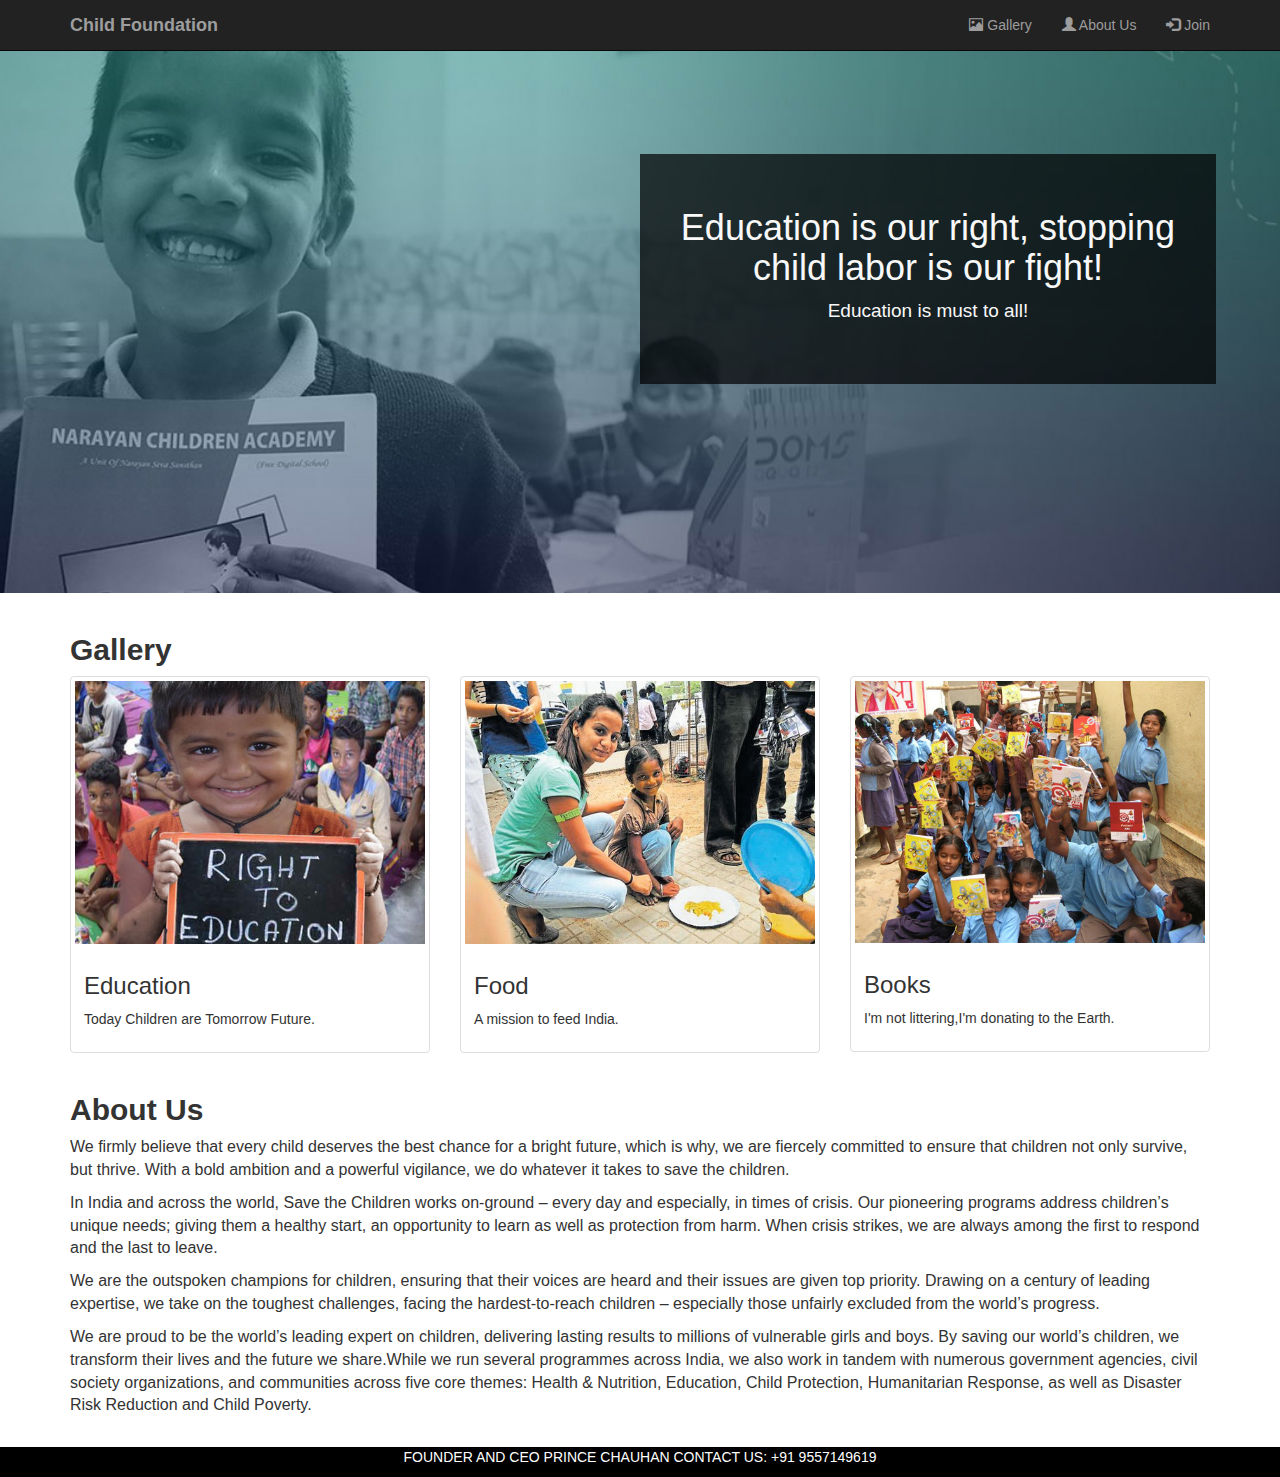
<file: index.html>
<!DOCTYPE html>
<head>
<title>Child Foundation</title>

       <link rel="stylesheet" href="https://maxcdn.bootstrapcdn.com/bootstrap/3.3.7/css/bootstrap.min.css" >

        <!--jQuery library--> 
        <script src="https://ajax.googleapis.com/ajax/libs/jquery/1.12.4/jquery.min.js"></script>

        <!--Latest compiled and minified JavaScript--> 
        <script src="https://maxcdn.bootstrapcdn.com/bootstrap/3.3.7/js/bootstrap.min.js"></script>
        <meta name="viewport" content="width=device-width, initial-scale=1">
        <link rel="stylesheet" type="text/css" href="style.css">
</head>
    <body>
        <nav class="navbar navbar-inverse navbar-fixed-top"> 
            <div class="container">
                <div class="navbar-header">
                    <button type="button" class="navbar-toggle" data-toggle="collapse" data-target="#myNavbar">
                        <span class="icon-bar"></span>
                        <span class="icon-bar"></span>
                        <span class="icon-bar"></span>                        
                    </button>
                    <a class="navbar-brand" href="index.html"><b>Child Foundation</b></a>
                </div>
                <div class="collapse navbar-collapse" id="myNavbar">
                    <ul class="nav navbar-nav navbar-right">
                        <li><a href="#gallery"><span class="glyphicon glyphicon-picture"></span> Gallery</a></li>
                        <li><a href="#about"><span class="glyphicon glyphicon-user"></span> About Us</a></li>
                        <li><a href="join.html"><span class="glyphicon glyphicon-log-in"></span> Join</a></li>
                    </ul>
                </div>
            </div>
        </nav>   
    <div class="container-fluid">
        <div class="row">
        <div class="banner-image img-responsive">
            <div class="inner-banner">
                <div class="banner_content">
                <h1>Education is our right, stopping child labor is our fight!</h1>
                <p id="con"> Education is must to all!</p>
                
                <form><script src="https://checkout.razorpay.com/v1/payment-button.js" data-payment_button_id="pl_HaT6TRAIZ7vpqF" async> </script> </form>
                </div>
            </div>
        </div> 
        </div>
    </div>
        <div class="container" id="gallery">
         <h2><b>Gallery</b></h2>
            <div class="row">
                <div class="col-sm-4">
                    <a href="#" ><div class="thumbnail" >
                     <img src="edu.jpg" alt="education">
                            <div class="caption">
                                <h3>Education</h3>
                                <p>Today Children are Tomorrow Future.</p>
                            </div>
                        </div> 
                    </a>
                </div>

                <div class="col-sm-4" id="foods">
                    <a href="products.php#watches" ><div class="thumbnail">
                            <img src="food.jpg" alt="">
                            <div class="caption">
                                <h3>Food</h3>
                                <p>A mission to feed India.</p>
                            </div>
                        </div> 
                    </a>
                </div>

                <div class="col-sm-4">
                    <a href="products.php#shirts" ><div class="thumbnail">
                            <img src="book.jpg" alt="">
                            <div class="caption">
                                <h3>Books</h3>
                                <p>I'm not littering,I'm donating to the Earth.</p>
                            </div>
                        </div>
                    </a>
                </div>
            </div>
        
        </div>
    <div class="container" id="about">
    <h2><b>About Us</b></h2>
    <p>We firmly believe that every child deserves the best chance for a bright future, which is why, we are fiercely committed
        to ensure that children not only survive, but thrive. With a bold ambition and a powerful vigilance, we do whatever it
        takes to save the children.</p>
    <p>In India and across the world, Save the Children works on-ground – every day and especially, in times of crisis. 
        Our pioneering programs address children’s unique needs; giving them a healthy start, an opportunity to learn as 
        well as protection from harm. When crisis strikes, we are always among the first to respond and the last to leave.</p>
    <p> We are the outspoken champions for children, ensuring that their voices are heard and their issues are given top
        priority. Drawing on a century of leading expertise, we take on the toughest challenges, facing the hardest-to-reach 
        children – especially those unfairly excluded from the world’s progress.</p>
    <p>We are proud to be the world’s leading expert on children, delivering lasting results to millions of vulnerable girls
        and boys. By saving our world’s children, we transform their lives and the future we share.While we run several
        programmes across India, we also work in tandem with numerous government agencies, civil society organizations, 
        and communities across five core themes: Health & Nutrition, Education, Child Protection, Humanitarian Response,
        as well as Disaster Risk Reduction and Child Poverty.</p>
    </div>

        <footer>
        <div class="footerr">
            <p>FOUNDER AND CEO PRINCE CHAUHAN CONTACT US: +91 9557149619</p>
        </div>
        </footer>
    
</body>
</html>
</file>
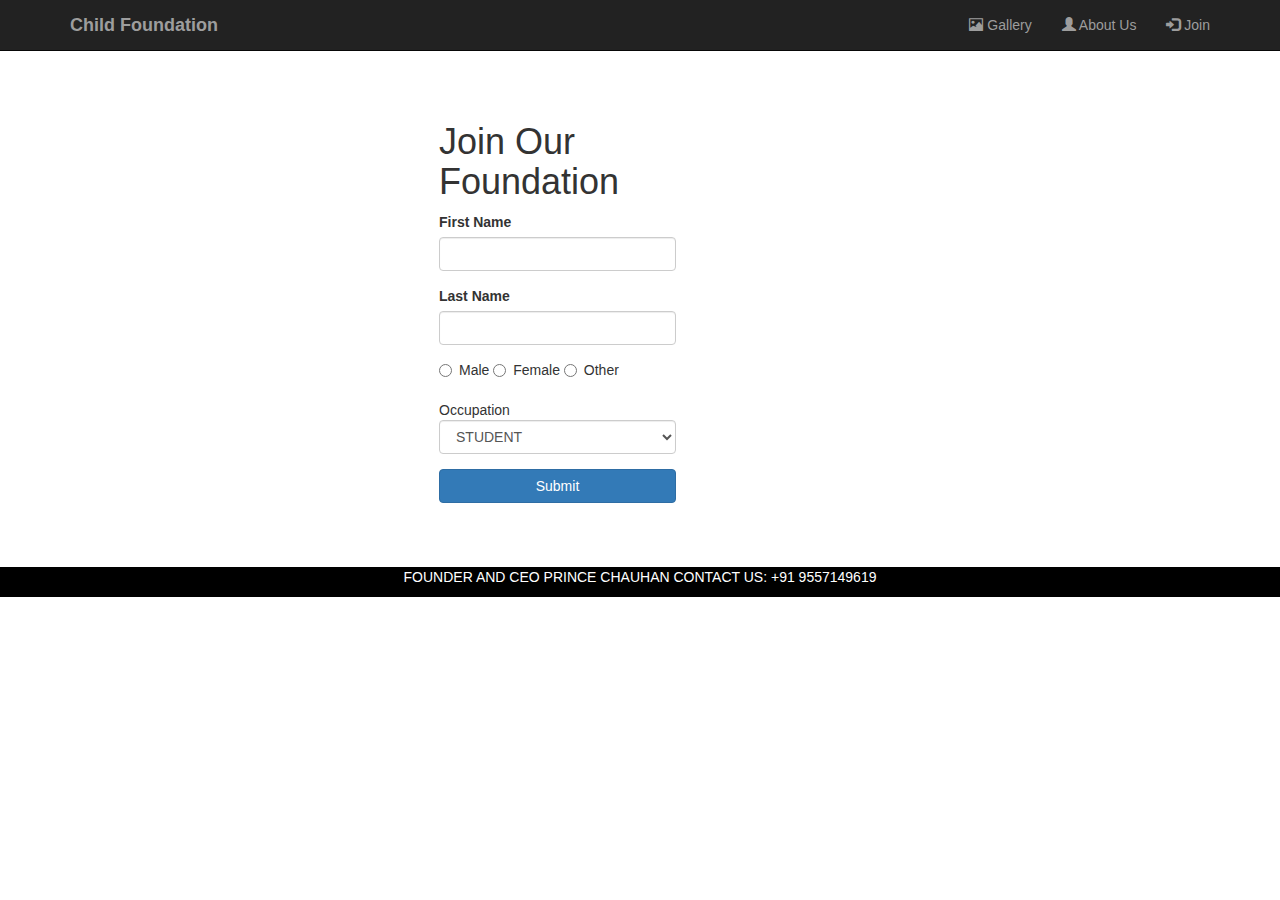
<file: join.html>
<!DOCTYPE html>
<!--
To change this license header, choose License Headers in Project Properties.
To change this template file, choose Tools | Templates
and open the template in the editor.
-->
<html>
    <head>
        <title>Join Member</title>
        <link rel="stylesheet" href="https://maxcdn.bootstrapcdn.com/bootstrap/3.3.7/css/bootstrap.min.css" >

        <!--jQuery library--> 
        <script src="https://ajax.googleapis.com/ajax/libs/jquery/1.12.4/jquery.min.js"></script>

        <!--Latest compiled and minified JavaScript--> 
        <script src="https://maxcdn.bootstrapcdn.com/bootstrap/3.3.7/js/bootstrap.min.js"></script>
        <meta name="viewport" content="width=device-width, initial-scale=1">
        <link rel="stylesheet" type="text/css" href="style.css">
    </head>
    
        <nav class="navbar navbar-inverse navbar-fixed-top"> 
            <div class="container">
                <div class="navbar-header">
                    <button type="button" class="navbar-toggle" data-toggle="collapse" data-target="#myNavbar">
                        <span class="icon-bar"></span>
                        <span class="icon-bar"></span>
                        <span class="icon-bar"></span>                        
                    </button>
                    <a class="navbar-brand" href="index.html"><b>Child Foundation</b></a>
                </div>
                <div class="collapse navbar-collapse" id="myNavbar">
                    <ul class="nav navbar-nav navbar-right">
                        <li><a href="#gallery"><span class="glyphicon glyphicon-picture"></span> Gallery</a></li>
                        <li><a href="#about"><span class="glyphicon glyphicon-user"></span> About Us</a></li>
                        <li><a href="join.html"><span class="glyphicon glyphicon-log-in"></span> Join</a></li>
                    </ul>
                </div>
            </div>
        </nav>   
        <div class="container" id="join">
            <div class="row">
                <div class="col-xs-4">
                    <h1> Join Our Foundation</h1>
                    <form>
                        <div class="form-group">
                            <label for="firstname">First Name</label>
                            <input type="text"  class="form-control" id="firstname" name="firstname" >
                        </div>
                        <div class="form-group">
                            <label for="lastname">Last Name</label>
                            <input type="text"  class="form-control" name="lastname">
                        </div>
                        <div class="radio">
                            <label>
                                <input type="radio" name="gender" value="male"> Male
                            </label>
                            <label>
                                <input type="radio" name="gender" value="female"> Female
                            </label>
                            <label>
                                <input type="radio" name="gender" value="other"> Other
                            </label><br><br>
                              <div class="form-group">
                            Occupation
                            <select class="form-control">
                                <option>STUDENT</option>
                                <option>BUISNSS</option>
                                <option>JOB</option>
                                <option>OTHERS</option>
                            </select>
                              </div>
                        </div>
                        <div>
                        
                        <input type="submit" value="Submit" class="btn btn-primary btn-block">
                        </div>

                    </form>
                </div>
            </div>
        </div>
         <footer>
        <div class="footerr">
            <p>FOUNDER AND CEO PRINCE CHAUHAN CONTACT US: +91 9557149619</p>
        </div>
    </footer>

    
</html>
</file>
<file: style.css>
body{
 width: 100%;
 height: 100%;
 margin: 0;
}

.content{
    min-height: 600px;
}
.banner-image{
    padding-bottom: 140px;
 margin-bottom: 20px;
 text-align: center;
 color: #f8f8f8;
 background: url("main.jpg") no-repeat center;
 background-size: cover;
    
}
.inner-banner{
 padding-top: 12%;
 padding-left: 45%;
 width:90%;
 margin:auto;
}
.banner_content{
 position: relative;
 padding-top: 6%;
 padding-bottom: 6%;
 overflow:hidden;
 margin-bottom: 12%;
 background-color: rgba(0, 0, 0, 0.7);
 max-width: 660px;
}

#con{
    padding-bottom: 15px;
    font-size: 19px
    
}

footer{
 background-color: #000;
 color:#fff;
 font-size:14px;
}
.footerr{
    width:90%;
 margin:auto;
 overflow:hidden;
 text-align: center;
    
}


#about{
    font-size: 16px;
    padding-bottom: 20px;

}
#join{
    padding-left: 30%;
    padding-top: 8%;
    padding-bottom: 5%;
}
</file>
